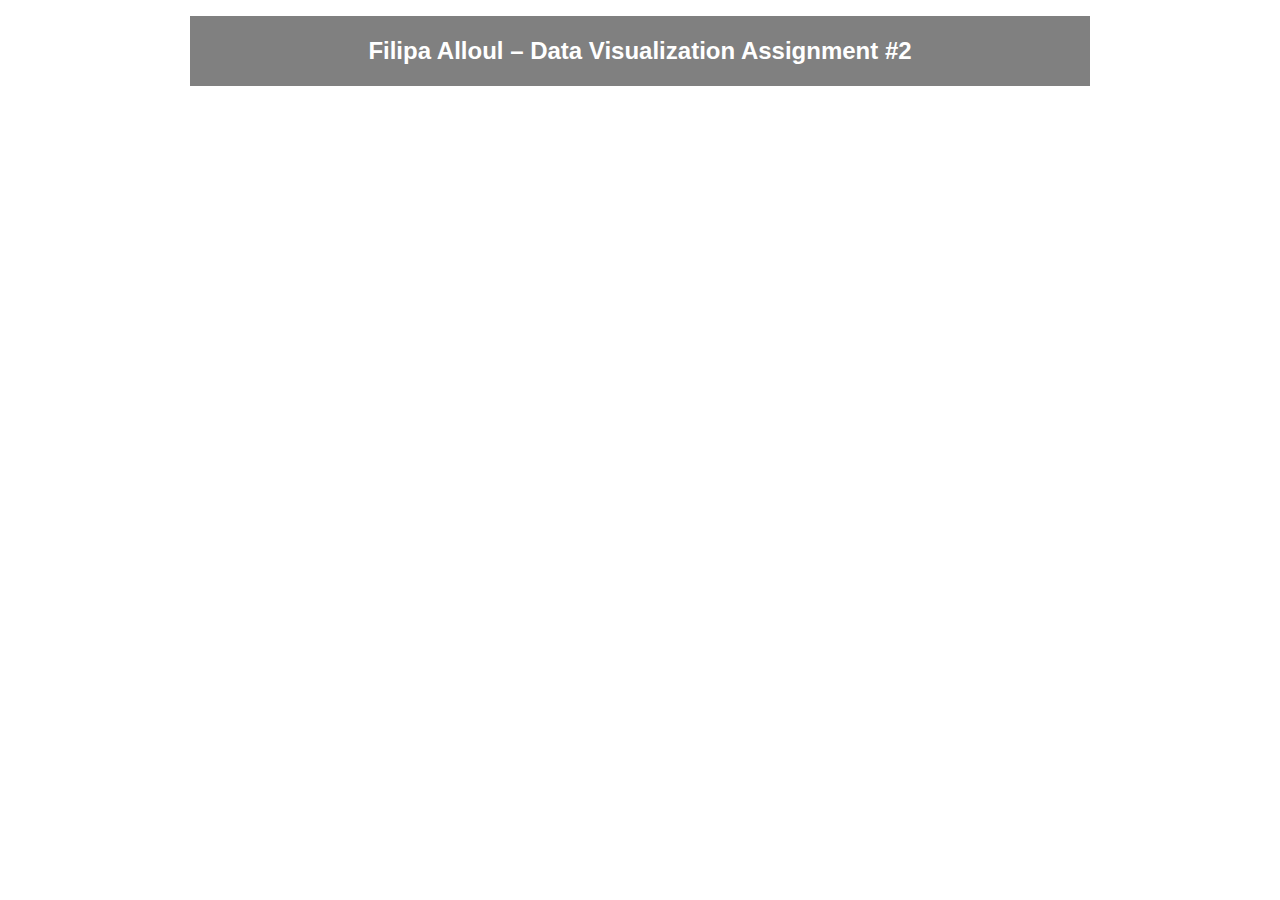
<file: data-viz-2/index.html>
<!DOCTYPE html>
<html lang="en">
<head>
	<meta charset="utf-8">
	<meta name="viewport" content="width=device-width, initial-scale=1">
  <title>Data Viz #2 Assignment</title>

	<style type="text/css"> body{max-width:900px;margin-right:auto;margin-left:auto;padding:8px}.header{background-color:gray;color:#fff;font-family:Arial,sans-serif;padding:1px;margin-bottom:30px;text-align:center}
	</style>
</head>
<body>

	<div class="header">
		<h2>Filipa Alloul – Data Visualization Assignment #2</h2>
	</div>

	<!-- In the "Publish visualization" section of Datawrapper, click the radio button that says "Responsive iframe" and then copy/paste everything below. -->
<iframe title="Staten Island: pizza locations" aria-label="Locator maps" id="datawrapper-chart-4y2Wh" src="https://datawrapper.dwcdn.net/4y2Wh/1/" scrolling="no" frameborder="0" style="width: 0; min-width: 100% !important; border: none;" height="549" data-external="1"></iframe><script type="text/javascript">!function(){"use strict";window.addEventListener("message",(function(a){if(void 0!==a.data["datawrapper-height"]){var e=document.querySelectorAll("iframe");for(var t in a.data["datawrapper-height"])for(var r=0;r<e.length;r++)if(e[r].contentWindow===a.source){var i=a.data["datawrapper-height"][t]+"px";e[r].style.height=i}}}))}();
</script>


</body>
</html>
</file>
